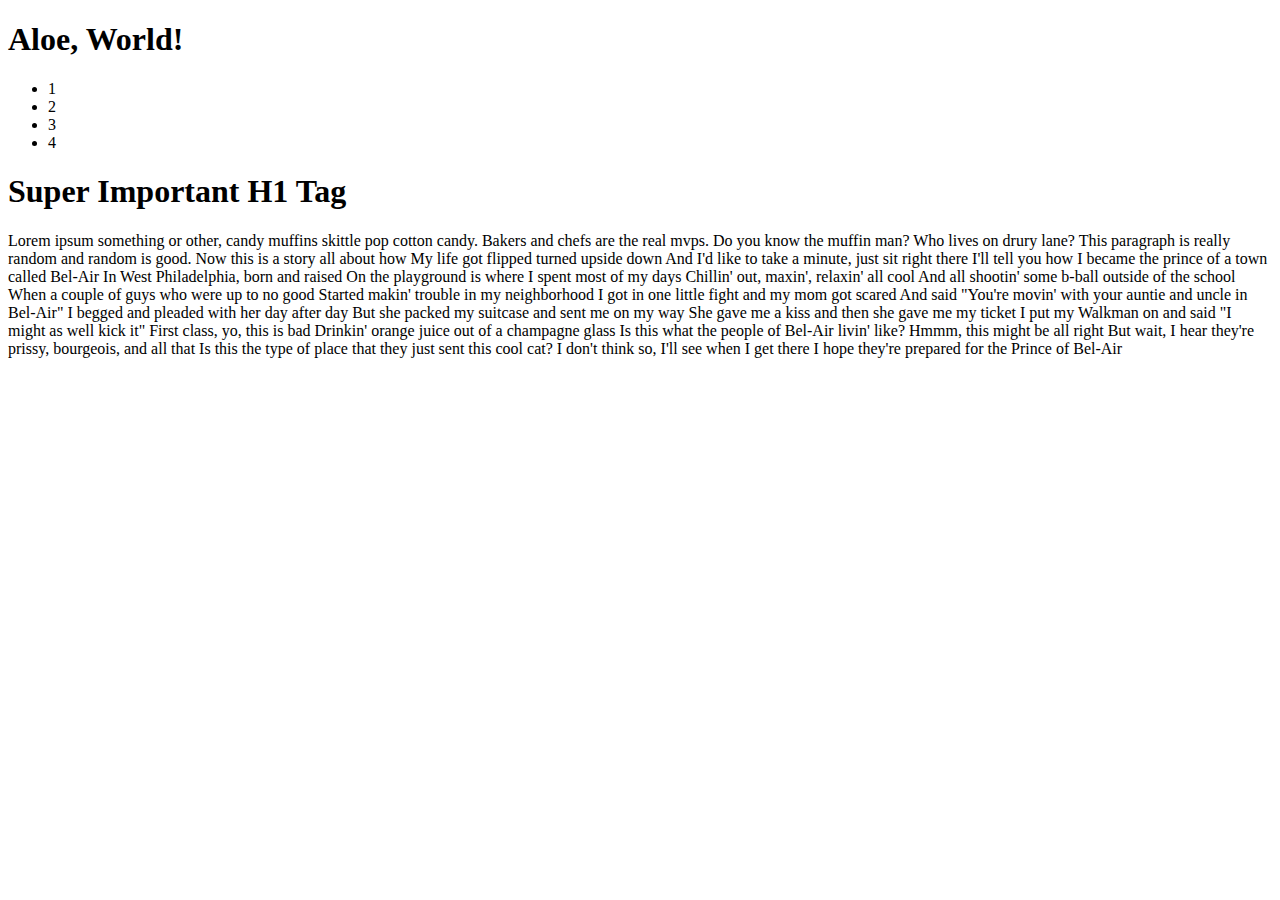
<file: html-syntax/index.html>
<!DOCTYPE html>
<html lang="en">
<head>
  <meta charset="UTF-8">
  <title>Practice</title>
</head>
<body>
  <h1>Aloe, World!</h1>
  <div id="first-div"></div>

  <ul id="list">
    <li>1</li>
    <li>2</li>
    <li>3</li>
    <li>4</li>
  </ul>

  <h1>Super Important H1 Tag</h1>
  <p>Lorem ipsum something or other, candy muffins skittle pop cotton candy. Bakers and chefs are the real mvps. Do you know the muffin man? Who lives on drury lane? This paragraph is really random and random is good. Now this is a story all about how My life got flipped turned upside down And I'd like to take a minute, just sit right there I'll tell you how I became the prince of a town called Bel-Air In West Philadelphia, born and raised On the playground is where I spent most of my days Chillin' out, maxin', relaxin' all cool And all shootin' some b-ball outside of the school When a couple of guys who were up to no good Started makin' trouble in my neighborhood I got in one little fight and my mom got scared And said "You're movin' with your auntie and uncle in Bel-Air" I begged and pleaded with her day after day But she packed my suitcase and sent me on my way She gave me a kiss and then she gave me my ticket I put my Walkman on and said "I might as well kick it" First class, yo, this is bad Drinkin' orange juice out of a champagne glass Is this what the people of Bel-Air livin' like? Hmmm, this might be all right But wait, I hear they're prissy, bourgeois, and all that Is this the type of place that they just sent this cool cat? I don't think so, I'll see when I get there I hope they're prepared for the Prince of Bel-Air
  </p>


  <script type='text/javascript' src="../js-puzzles/moderate-functions.js"></script>
  <script type='text/javascript' src="../js-puzzles/assessment-practice-1.js"></script>
  <script type='text/javascript' src="../js-puzzles/arrays.js"></script>
  <script type='text/javascript' src="../js-puzzles/strings.js"></script>
  <script type='text/javascript' src="../js-puzzles/objects.js"></script>
  <script type='text/javascript' src="../js-puzzles/math.js"></script>
  <script type='text/javascript' src="../js-puzzles/js-assessment-1.js"></script>
  <script type='text/javascript' src="../js-puzzles/bom-and-dom.js"></script>
  <script type='text/javascript' src="../js-puzzles/loops.js"></script>
  </body>
</html>
</file>
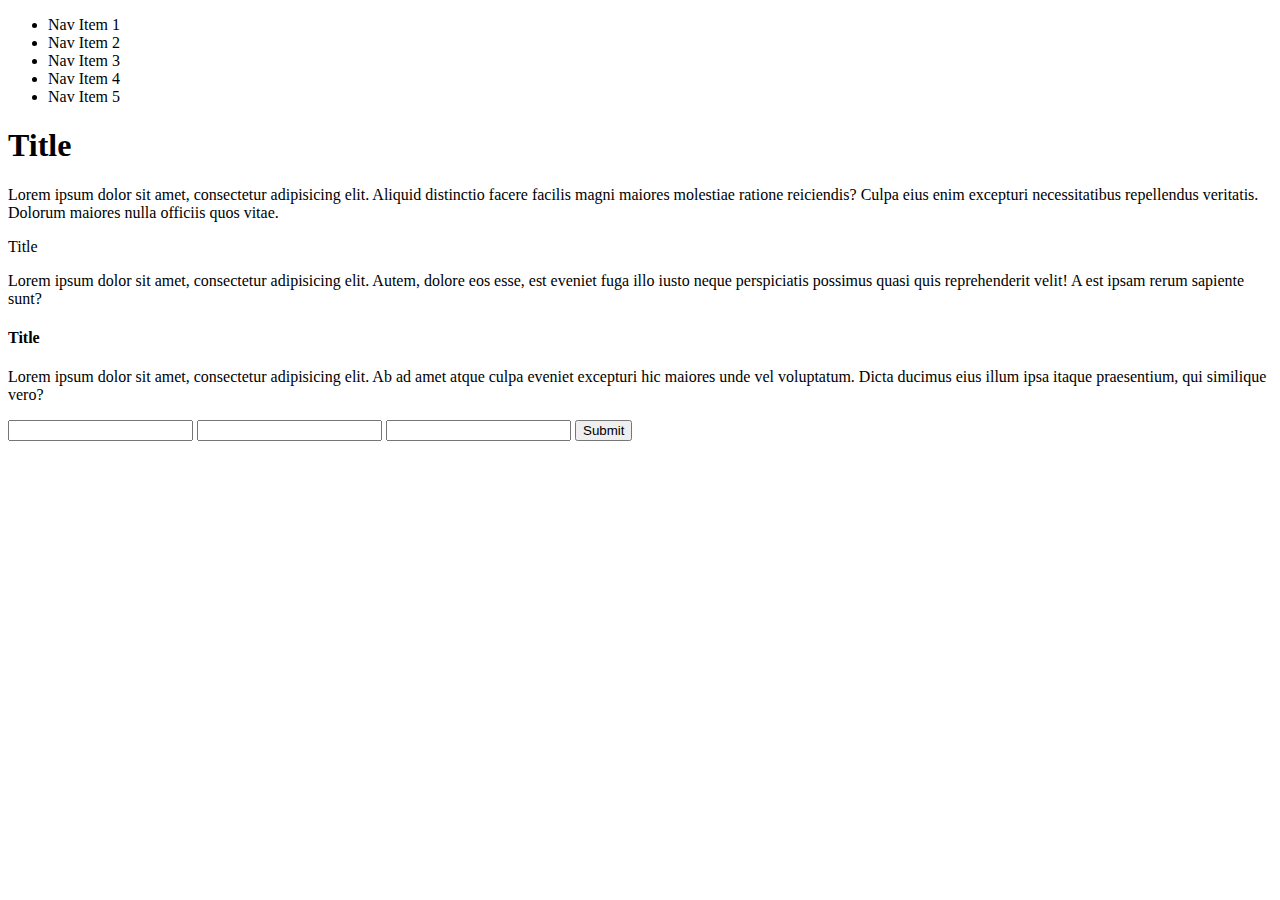
<file: html-syntax/4.html>
<!DOCTYPE html>
<html lang="en">
<head>
  <meta charset="UTF-8">
  <title>Title</title>
</head>
<body>
<ul id="nav-container">
  <li class="nav-item">Nav Item 1</li>
  <li class="nav-item">Nav Item 2</li>
  <li class="nav-item">Nav Item 3</li>
  <li class="nav-item">Nav Item 4</li>
  <li class="nav-item">Nav Item 5</li>
</ul>

<div id="container">
  <div>
    <h1>Title</h1>
    <p>Lorem ipsum dolor sit amet, consectetur adipisicing elit. Aliquid distinctio facere facilis magni maiores molestiae ratione reiciendis? Culpa eius enim excepturi necessitatibus repellendus veritatis. Dolorum maiores nulla officiis quos vitae.</p>
  </div>
  <div id="section">
    <h7>Title</h7>
    <p>Lorem ipsum dolor sit amet, consectetur adipisicing elit. Autem, dolore eos esse, est eveniet fuga illo iusto neque perspiciatis possimus quasi quis reprehenderit velit! A est ipsam rerum sapiente sunt?</p>
  </div>
  <div>
    <h4>Title</h4>
    <p>Lorem ipsum dolor sit amet, consectetur adipisicing elit. Ab ad amet atque culpa eveniet excepturi hic maiores unde vel voluptatum. Dicta ducimus eius illum ipsa itaque praesentium, qui similique vero?</p>
  </div>
  <form method="post" action="">
    <label for="input-one"></label>
    <input id="input-one" type="text"/>
    <label for="input-two"></label>
    <input id="input-two" type="text"/>
    <input type="text"/>
    <button id-"submit-btn">Submit</button>
  </form>
</div>
</body>
</html>
</file>
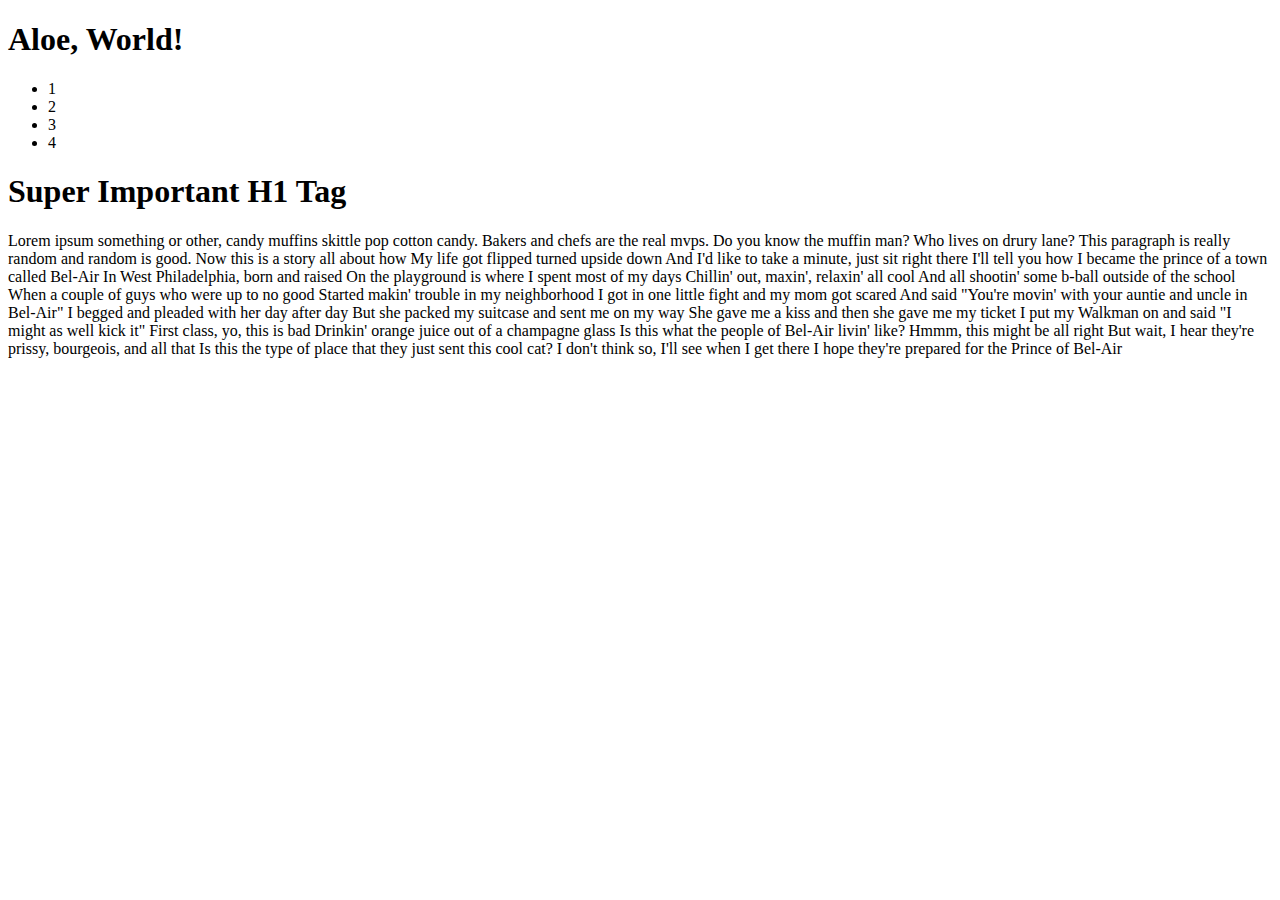
<file: html-syntax/index-for-practice.html>
<!DOCTYPE html>
<html lang="en">
<head>
  <meta charset="UTF-8">
  <title>Title</title>
</head>
<body>
  <h1>Aloe, World!</h1>
  <div id="first-div"></div>

  <ul id="list">
    <li>1</li>
    <li>2</li>
    <li>3</li>
    <li>4</li>
  </ul>

  <h1>Super Important H1 Tag</h1>
  <p>Lorem ipsum something or other, candy muffins skittle pop cotton candy. Bakers and chefs are the real mvps. Do you know the muffin man? Who lives on drury lane? This paragraph is really random and random is good. Now this is a story all about how My life got flipped turned upside down And I'd like to take a minute, just sit right there I'll tell you how I became the prince of a town called Bel-Air In West Philadelphia, born and raised On the playground is where I spent most of my days Chillin' out, maxin', relaxin' all cool And all shootin' some b-ball outside of the school When a couple of guys who were up to no good Started makin' trouble in my neighborhood I got in one little fight and my mom got scared And said "You're movin' with your auntie and uncle in Bel-Air" I begged and pleaded with her day after day But she packed my suitcase and sent me on my way She gave me a kiss and then she gave me my ticket I put my Walkman on and said "I might as well kick it" First class, yo, this is bad Drinkin' orange juice out of a champagne glass Is this what the people of Bel-Air livin' like? Hmmm, this might be all right But wait, I hear they're prissy, bourgeois, and all that Is this the type of place that they just sent this cool cat? I don't think so, I'll see when I get there I hope they're prepared for the Prince of Bel-Air
  </p>


  <script src="../js-puzzles/moderate-functions.js"></script>
  <script src="../js-puzzles/assessment-practice-1.js"></script>
  <script src="../js-puzzles/arrays.js"></script>
  <script src="../js-puzzles/strings.js"></script>
  <script src="../js-puzzles/objects.js"></script>
  <script src="../js-puzzles/math.js"></script>
  <script src="../js-puzzles/js-assessment-1.js"></script>
  <script src="../js-puzzles/bom-and-dom.js"></script>
  <script src="../js-puzzles/loops.js"></script>
  </body>
</html>
</file>
